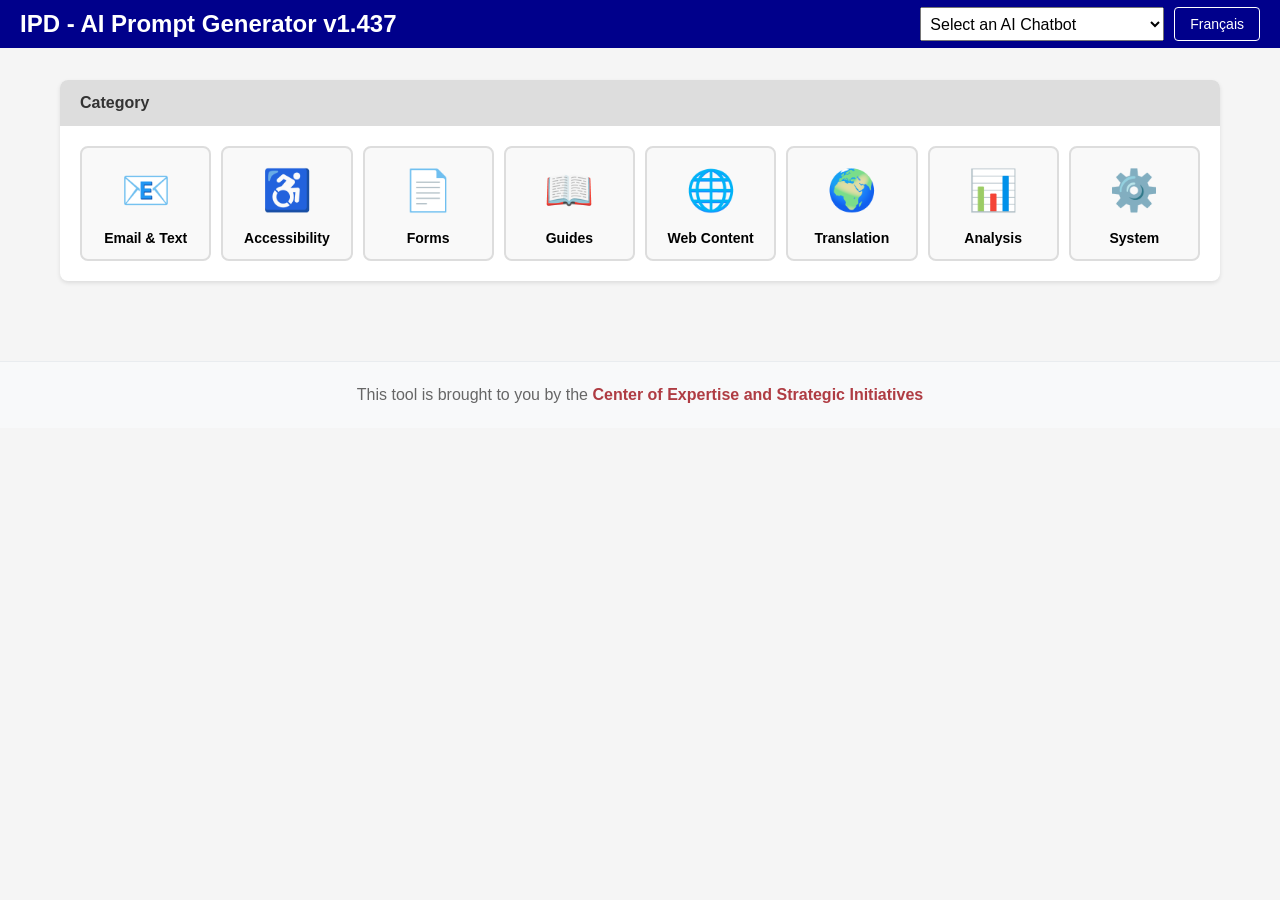
<file: index.html>
<!DOCTYPE html>
<html lang="en">
<head>
    <meta charset="UTF-8">
    <meta name="viewport" content="width=device-width, initial-scale=1.0">
    <title>IPD - AI Prompt Generator v1.437</title>
	
	<link rel="stylesheet" href="css/stylesheet.css">
</head>

<body>

    <div class="header">
        <h1 data-translate="appTitle">IPD - AI Prompt Generator v1.437</h1>
        <div class="header-actions">
			<select onchange="window.craApp.openWebpage(this)" class="chatBotDropDown">
				<option value="">Select an AI Chatbot</option>
				<option value="https://m365.cloud.microsoft/chat/">CoPilot (Microsoft)</option>
				<option value="https://genni-gjgp-genniplt-prd.apps.aro01.prd.ocp.az.cldsvcs.net/">CRA's GENNI (Paid License)</option>	
				<option value="https://canchat.pilot-pilote.dsai-sdia.ssc-spc.cloud-nuage.canada.ca/">SSC's CANChat</option>	
				<option value="https://radia.vrd-drv.crc.ca/">Innovation Canada's Radia AI</option>	
				<option value="https://chatgpt.com/">ChatGPT (OpenAI)</option>
				<option value="https://grok.com/">Grok (xAI)</option>				
				<option value="https://gemini.google.com/">Gemini (Google)</option>				
			    <option value="https://www.meta.ai/">Meta.AI (Meta/Facebook)</option>				
				<option value="https://www.perplexity.ai/">Perplexity (Perplexity AI)</option>				
				<option value="https://chat.mistral.ai/chat">Le Chat (Mistral AI)</option>				
				<option value="https://claude.ai/">Claude (Anthropic)</option>		
			</select>
            <a href="javascript:void(0)" class="language-toggle" data-translate="toggle" onclick="window.language.toggleLanguage()">Français</a>
        </div>
    </div>

    <div class="container">
       
	   <!-- Categories Section -->
        <div class="section top-section">
            <div class="section-header" data-translate="category">Category</div>
            <div class="section-content">
                <div class="category-grid">
                    <div class="category-card" onclick="window.categories.loadCategory('email', event)">
                        <span class="category-icon">📧</span>
                        <div class="category-name" data-translate="emailLetters">Email & Text</div>
                    </div>
					
					  <div class="category-card" onclick="window.categories.loadCategory('access', event)">
                        <span class="category-icon">♿</span>
                        <div class="category-name" data-translate="accessibility">Accessibility</div>
                    </div>
					
										
                    <div class="category-card" onclick="window.categories.loadCategory('forms', event)">
                        <span class="category-icon">📄</span>
                        <div class="category-name" data-translate="forms">Forms</div>
                    </div>
					<div class="category-card" onclick="window.categories.loadCategory('guides', event)">
                        <span class="category-icon">📖</span>
                        <div class="category-name" data-translate="guides">Guides</div>
                    </div>
                    <div class="category-card" onclick="window.categories.loadCategory('web', event)">
                        <span class="category-icon">🌐</span>
                        <div class="category-name" data-translate="webContent">Web Content</div>
                    </div>
                   
                    <div class="category-card" onclick="window.categories.loadCategory('translate', event)">
                        <span class="category-icon">🌍</span>
                        <div class="category-name" data-translate="translation">Translation</div>
                    </div>
					
                    <div class="category-card" onclick="window.categories.loadCategory('analysis', event)">
                        <span class="category-icon">📊</span>
                        <div class="category-name" data-translate="analysis">Analysis</div>
                    </div>
					
					 <div class="category-card" onclick="window.categories.loadCategory('system', event)">
                        <span class="category-icon">⚙️</span>
                        <div class="category-name" data-translate="system">System</div>
                    </div>
                </div>
            </div>
        </div>

        <!-- Tasks Section -->
        <div class="section hidden" id="taskWindow">
            <div class="section-header" data-translate="tasks">Tasks</div>
            <div class="section-content">
                <div class="form-group">
                    <label for="taskSelect" data-translate="selectTaskLabel">Select a task:</label>
                    <select id="taskSelect" onchange="window.categories.loadTask(this.value)">
                        <option value="" data-translate="selectTask" disabled selected>-- Choose a task --</option>
                    </select>
                </div>
            </div>
        </div>

        <!-- Settings Section -->
        <div class="section hidden" id="settingWindow">
            <div class="section-header" data-translate="settings">Settings</div>
            <div class="section-content" id="settings"></div>
			
			<div class="section-content">
				<button class="btn btn-primary" onclick="window.categories.generatePrompt()" data-translate="generatePromptBtn">Generate Prompt</button>
			</div>
		</div>

        <!-- Generated Prompt Section -->
        <div id="promptSection" class="section hidden">
            <div class="section-header" data-translate="generatedPrompt">Generated Prompt</div>
            <div class="section-content">
                <div class="form-group">
                    <textarea id="promptTextArea" readonly style="min-height: 300px;"></textarea>
                </div>
                <button class="btn btn-primary" onclick="window.craApp.copyToClipboard()" data-translate="copy">📋 Copy to Clipboard</button>
                <button class="btn btn-secondary" onclick="window.craApp.saveToFile()" data-translate="save">💾 Save to File</button>
                <button class="btn btn-success" onclick="window.craApp.addToLibrary()" data-translate="addToLibrary">➕ Add to Library</button>
                <button class="btn btn-secondary" onclick="window.craApp.generateShareableLink()">🔗 Get Shareable Link</button>
                <button class="btn btn-secondary" onclick="window.craApp.openFeedbackModal()" data-translate="feedback">💬 Send Feedback</button>
            </div>
        </div>
    </div>
   
	<!-- Nofications -->
    <div class="notification" id="notification">Copied to clipboard!</div>

    <!-- Footer -->
    <div class="footer">
        <span data-translate="footerText">This tool is brought to you by the</span> <a href="mailto:cesistrategicinitiatives-ceisinitiativesstrategiques@cra-arc.gc.ca"><strong data-translate="footerOrg">Center of Expertise and Strategic Initiatives</strong></a>
		<p id="taskCode" style="display: none;"></p> 
	</div>

	
	<!-- SCRIPTS --> 

    <script src="js/config.js"></script>
    <script src="js/language.js"></script>
    <script src="js/categories.js"></script>
	
	<!-- TASKS -->
	<script src="tasks/accessibility.js"></script>
	<script src="tasks/analysis.js"></script>
	<script src="tasks/email.js"></script>
	<script src="tasks/forms.js"></script>
	<script src="tasks/guides.js"></script>
	<script src="tasks/system.js"></script>
	<script src="tasks/translation.js"></script>
	<script src="tasks/web.js"></script>
	
		
	
<script>

// app.js - CRA AI Prompt Generator Main Application

window.craApp = {
    
    // Copy to clipboard
    copyToClipboard: function() {
        const promptTextArea = document.getElementById('promptTextArea');
        promptTextArea.select();
        document.execCommand('copy');
        this.showNotification('copiedToClipboard');
    },

    // Show notification
    showNotification: function(message, type = 'success') {
        const notification = document.getElementById('notification');
        const t = window.language.translations[window.craConfig.currentLanguage];
        
        // Translate common notification messages
        const translatedMessage = t[message] || message;
        
        notification.textContent = translatedMessage;
        notification.className = 'notification show';
        if (type === 'error') notification.classList.add('error');
        
        setTimeout(() => {
            notification.classList.remove('show');
        }, 3000);
    },
	
	// Open a webpage in a new tab / window
	openWebpage: function(select) {
		var url = select.value;
		if (url) {
			window.open(url, '_blank');
			select.selectedIndex = 0; // reset the dropdown
		}
	}

};


// Get Prompt from url
const params = new URLSearchParams(window.location.search); 
if(params.has('p')) {
	window.categories.loadParam(params.get('p'));
}
if(params.has('pro')) {
	document.getElementById('taskCode').style.display = "block";
}


    </script>
</body>
</html>
</file>
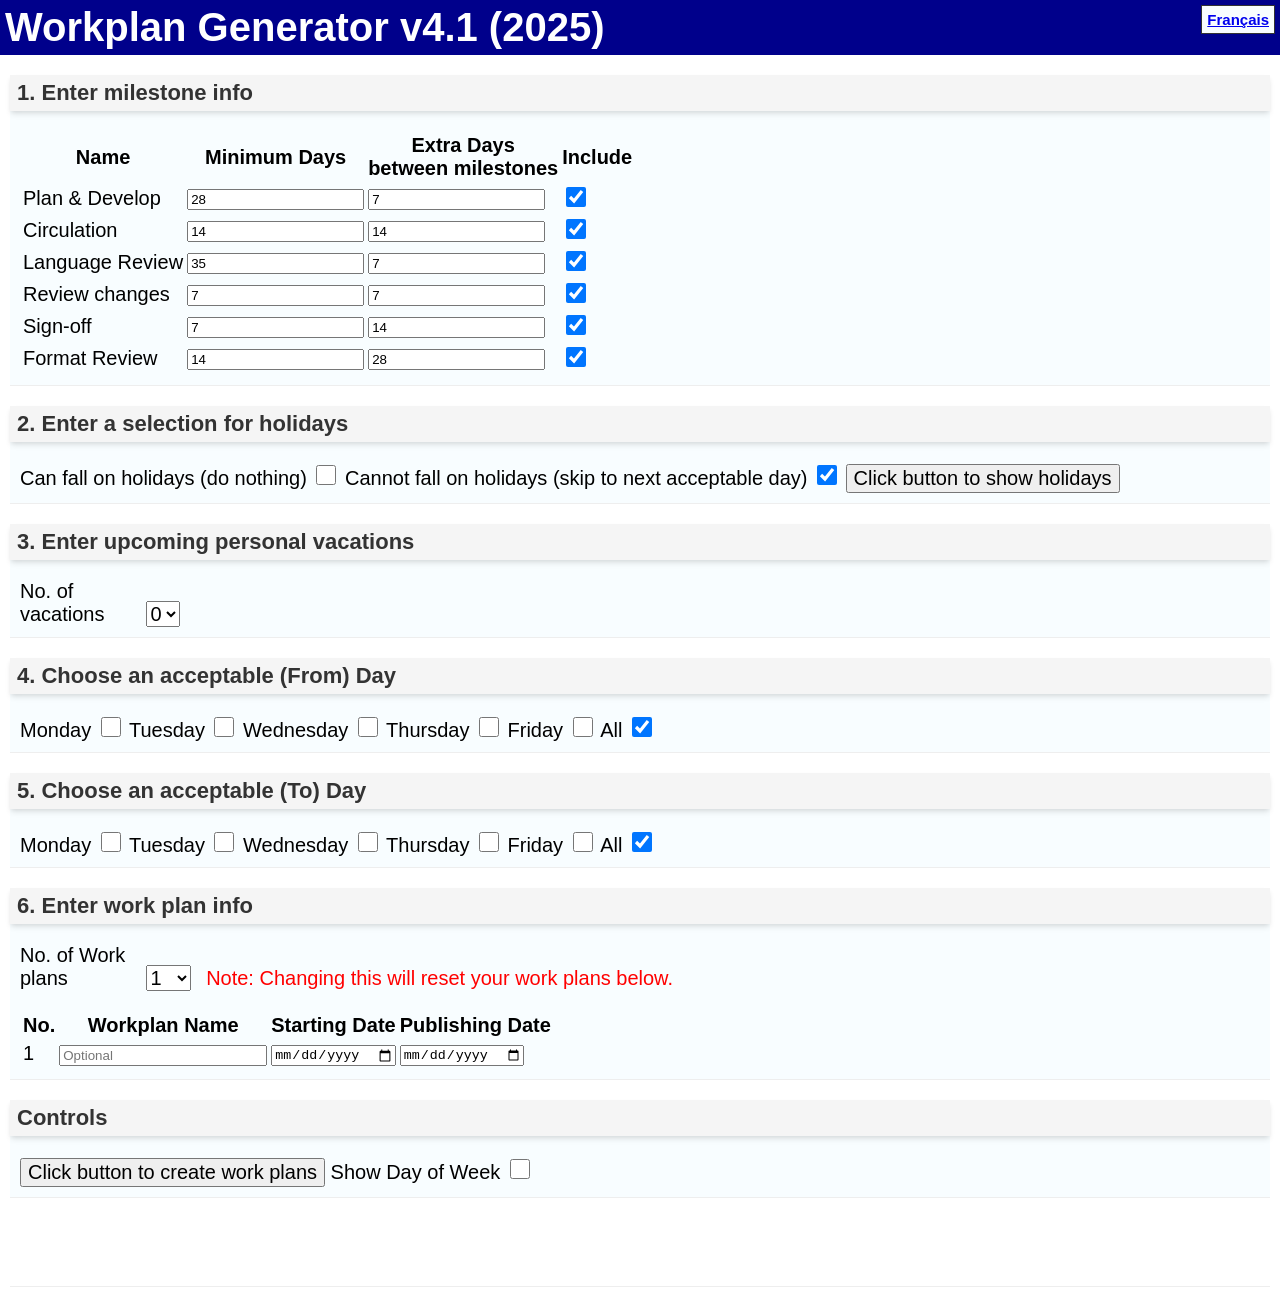
<file: .github/workflows/Workplan_Generator/WorkplanGenerator-e.html>
<!DOCTYPE html>
<html lang="en">
	
	<head>
		<title>Workplan Generator v4.1</title>
		<meta charset="UTF-8">
		
		<style>
			body {margin: 0; font-family: helvetica; font-size: 15pt; user-select: none;}
			H1 {background-color: darkblue; margin: 0; color: white; padding: 5px;}
			H2 {font-family: arial; background-color: #F5F5F5; margin: -10px -10px 20px -10px; padding: 5px 7px; font-size: 110%; box-shadow: rgba(0, 0, 0, 0.1) 0px 4px 6px -1px, rgba(0, 0, 0, 0.06) 0px 2px 4px -1px; color: #333333; }
			.section {padding: 10px; border-bottom: 1px solid #EEE; margin: 20px 10px; background-color: #f8fdff;}
			.startDates{width: 120px; display: inline-block;}
			.workplanName {width: 200px;}
			#workplans {margin-top: 20px;}
			#results {visibility: hidden;}
			#resultsHeader {visibility: hidden;}
			#resultsHR {height: 0px; background-color: #EEE;}
			#results TD {width: 60px; text-align: center;}
			#langLink {float: right; padding: 5px; background-color: #f8fdff; border: 1px solid #333; font-size: 15px;}
			input[type=checkbox] {width: 20px; height: 20px;} {margin-right: 20px;}
			.results {padding: 0; border:1px solid grey; margin: 0; font-size: 15pt;}
			.results TH, .results TD {border:1px solid #AAA; padding: 5px; margin: 5px;}
			.note {color: red; font-size: 15pt; margin-left: 10px;}
			label:hover {cursor: pointer; background-color: yellow;}
			.noBG {background-color: white !important;}
			
			.bold3 {height: 3px; background-color: gray;}
			.dayOfWeek {display: none;}
		</style>
		
		<script language="javascript">
		
		// Add or remove milestones here (first value is the name, the second value is the default number of days)
		let milestonesList = [["Plan & Develop",28,7], ["Circulation",14,14], ["Language Review",35,7], ["Review changes",7,7], ["Sign-off",7,14], ["Format Review",14,28]];
		
		let days = ['Sun','Mon','Tue','Wed','Thu','Fri','Sat'];
		
		// The list of holidays
		var holidays = {
			"2025-01-01": "New Year's Day",
			"2025-04-18": "Good Friday",
			"2025-04-21": "Easter Monday",
			"2025-05-19": "Victoria Day",
			"2025-07-01": "Canada Day",
			"2025-08-04": "Civic Holiday",
			"2025-09-01": "Labour Day",
			"2025-09-30": "Truth and Reconciliation",
			"2025-10-13": "Thanksgiving Day",
			"2025-11-11": "Rememberance Day",
			"2025-12-25": "Christmas Day",
			"2025-12-26": "Boxing Day",
			"2026-01-01": "New Year's Day",
			"2026-04-03": "Good Friday",
			"2026-04-06": "Easter Monday",
			"2026-05-18": "Victoria Day",
			"2026-07-01": "Canada Day",
			"2026-08-03": "Civic Holiday",
			"2026-09-07": "Labour Day",
			"2026-09-30": "Truth and Reconciliation",
			"2026-10-12": "Thanksgiving Day",
			"2026-11-11": "Rememberance Day",
			"2026-12-25": "Christmas Day",
			"2026-12-26": "Boxing Day"
		};
		
		let maxWorkplans = 20;
		let maxVacations = 5;
		let errors = "";
		let failSafe = 365;
		
		function setupForm() {

			// Populate the no. of work plan and vacations drop down list
			createNoOfWorkplans();
			createNoOfVacations();
			
			// load default values (not for milestones)
			loadDefaultValues();
			
			// Populate the milestones options
			createMilestones();
						
			// Run the createWorkPlans function
			createWorkplans(1);
						
		}
		
		function createNoOfWorkplans() {
			// Populate the drop down list
			let list = document.getElementById('noProducts');
			let listHTML = "";
			
			for(let i = 1; i <= maxWorkplans; i++) {
				listHTML += '<option value="' + i + '">' + i + '</option>';
			}
			
			list.innerHTML = listHTML;		
		}
		
		function createNoOfVacations() {
			// Populate the drop down list
			let list = document.getElementById('noVacations');
			let listHTML = '<option value="0" selected>0</option>';
			
			for(let i = 1; i <= maxVacations; i++) {
				listHTML += '<option value="' + i + '">' + i + '</option>';
			}
			
			list.innerHTML = listHTML;		
		}
		
		function loadDefaultValues() {
		
			// Set Holiday settings
			document.getElementById("h_0").checked = false;
			document.getElementById("h_1").checked = true;
			
			// Set acceptable From days
			document.getElementById("f_1").checked = false;
			document.getElementById("f_2").checked = false;
			document.getElementById("f_3").checked = false;
			document.getElementById("f_4").checked = false;
			document.getElementById("f_5").checked = false;
			document.getElementById("f_all").checked = true;
			
			// Set acceptable To days
			document.getElementById("t_1").checked = false;
			document.getElementById("t_2").checked = false;
			document.getElementById("t_3").checked = false;
			document.getElementById("t_4").checked = false;
			document.getElementById("t_5").checked = false;
			document.getElementById("t_all").checked = true;
		}
		
		function createMilestones(){
			// Populate the Milestone options
			let milestonesHTML = "<tr><th>Name</th><th>Minimum Days</th><th>Extra Days<br>between milestones</th><th>Include</th></tr>";
			let milestones = document.getElementById('milestones');
			
			for(let x = 0; x < milestonesList.length; x++){
				milestonesHTML += '<tr><td>'+milestonesList[x][0]+'</td><td><input type="number" id="milestoneDays'+x+'" value="'+milestonesList[x][1]+'"></td><td><input type="number" id="milestoneExtra'+x+'" value="'+milestonesList[x][2]+'"></td><td><input type="checkbox" id="milestoneInclude'+x+'" checked></td></tr>';
			}
			
			milestones.innerHTML = milestonesHTML;
		}
		
		function createWorkplans(num) {

			// Turn off the results
			document.getElementById('results').style.visibility = 'hidden';
			document.getElementById('resultsHeader').style.visibility = 'hidden';

			let HTML = "<tr><th>No.</th><th>Workplan Name</th><th>Starting Date</th><th>Publishing Date</th></tr>";
			let workplans = document.getElementById('workplans');
				
			for(let i = 1; i <= num; i++) {
				HTML += '<tr><td>'+i+'</td><td><input class="workplanName" placeholder="Optional" id="name'+i+'" type="text" maxlength="20"></td><td><input id="start'+i+'" type="date" onchange="clearOtherDate(\'end'+i+'\')"></td><td><input id="end'+i+'" type="date" onchange="clearOtherDate(\'start'+i+'\')"></td></tr>';
			}
			
			workplans.innerHTML = HTML;
			
		}
		
		function createVacations(num) {

			let HTML = "<tr><th>No.</th><th>Start Date</th><th>End Date</th></tr>";
			let vacations = document.getElementById('vacations');
				
			for(let i = 1; i <= num; i++) {
				HTML += '<tr><td>'+i+'</td><td><input id="vacationStart'+i+'" type="date"></td><td><input id="vacationEnd'+i+'" type="date"></td></tr>';
			}
			
			if (num == 0) {
				vacations.innerHTML = "";
			} else { 
				vacations.innerHTML = HTML;
			}
			
		}
		
		function clearOtherDate(id) {
			document.getElementById(id).value = null;
		}
		
		function start() {
			
			// Clear errors
			errors = "";
			
			// Turn off the results
			document.getElementById('results').style.visibility = 'hidden';
			document.getElementById('resultsHeader').style.visibility = 'hidden';
			
			// Check various values for errors
			checkMilestones();
			checkWorkplans();
			checkVacations();
			
			// Show errors if there are some, and quit
			if(errors != "") {
				alert("The following errors were found: \n\n"+errors);
				return false;
			}
			
			let resultsHTML = "";
			
			// If no errors, start calculating
			for(let i = 1; i <= document.getElementById('noProducts').value; i++) {
			
				if(document.getElementById('start'+i).value != '') {
					resultsHTML += calculateDatesFromStart(i);
				} else if (document.getElementById('end'+i).value != '') {
					resultsHTML += calculateDatesFromEnd(i);
				}
			}
			
			// Add headers to the results
			resultsHTML = generateResultHeaders() + resultsHTML;
			
			// Place results in the body of the file
			document.getElementById("results").innerHTML = resultsHTML;
			
			// Show Results;
			document.getElementById('results').style.visibility = 'visible';
			document.getElementById('resultsHeader').style.visibility = 'visible';
		}
		
		function checkMilestones() {
			
			let atleastOneMilestone = false;
			let days = 0;
			
			// Check milestones
			for(let i = 0; i < milestonesList.length; i++) {
				// Check if the milestone has been selected
				if(document.getElementById('milestoneInclude'+i).checked === true) {
				
					// A milestone was found
					atleastOneMilestone = true;
					
					days = document.getElementById('milestoneDays'+i).value
					extra = document.getElementById('milestoneExtra'+i).value
					
					// Check if the milestone has a set number of days (between 1 and 365)
					if (days == "") {
						errors += "- The 'Minimum days' value for the '"+milestonesList[i]+"' milestone needs to be set.\n";
					} else if(isNaN(days) === true) {
						errors += "- The 'Minimum days' value for the '"+milestonesList[i]+"' milestone needs to be a number.\n";
					} else if ( days < 1) {
						errors += "- The 'Minimum days' value for the '"+milestonesList[i]+"' milestone needs to be more than 0.\n";
					} else if ( days > 365) {
						errors += "- The 'Minimum days' value for the '"+milestonesList[i]+"' milestone needs to be equal to or less than 365.\n";
					}
					
					// Check if the milestone has a set number of days (between 1 and 28)
					if (extra == "") {
						// Do nothing
					} else if(isNaN(extra) === true) {
						errors += "- The 'Extra days' value for the '"+milestonesList[i]+"' milestone needs to be a number.\n";
					} else if ( extra < 1) {
						errors += "- The 'Extra days' value for the '"+milestonesList[i]+"' milestone needs to be more than 0.\n";
					} else if ( extra > 365) {
						errors += "- The 'Extra days' value for the '"+milestonesList[i]+"' milestone needs to be equal to or less than 365.\n";
					}
					
				}
			}
			
			if (atleastOneMilestone === false) {
				errors += "- No milestone was selected. Select at least one milestone before running this tool.\n";
			}
		
		}
		
		function checkWorkplans() {
			
			let start = "";
			let end = "";
			totalWorkplans = document.getElementById('noProducts').value;
			
			for(let i = 1; i <= totalWorkplans; i++){
				
				start = document.getElementById('start'+i).value;
				end = document.getElementById('end'+i).value;
				
				// Check if workplan has been set
				if(start == "" && end == "") {
					errors += "- Workplan no. "+i+" needs either a 'Start' or an 'End' date.\n";
				} else if (start !== "" && Date.parse(start) === false) {
					errors += "- The 'Start' date for workplan no. "+i+" is invalid.\n";
				} else if (end !== "" && Date.parse(end) === false) {
					errors += "- The 'End' date for workplan no. "+i+" is invalid.\n";
				}		
				
			}
		
		
		}
		
		function checkVacations() {
			
			let start = "";
			let end = "";
			totalVacations = document.getElementById('noVacations').value;
			
			// Quit if there are no vacations
			if (totalVacations == 0) { return; }
			
			for(let i = 1; i <= totalVacations; i++){
				
				start = document.getElementById('vacationStart'+i).value;
				end = document.getElementById('vacationEnd'+i).value;
				
				// Check if workplan has been set
				if(start == "" || end == "") {
					errors += "- Vacation no. "+i+" needs both a 'Start' and 'End' date.\n";
				} else if (start !== "" && Date.parse(start) === false) {
					errors += "- The 'Start' date for vacation no. "+i+" is invalid.\n";
				} else if (end !== "" && Date.parse(end) === false) {
					errors += "- The 'End' date for vacation no. "+i+" is invalid.\n";
				} else if (Date.parse(start) > Date.parse(end)) {
					errors += "- The dates for vacation no. "+i+" don't make sense (start date is after end date).\n";
				}
				
			}
				
		}
		
		function generateResultHeaders() {
			
			let HTML = "<tr><th>Name</th>";
			
			// Go through each milestone
			for(let i = 0; i < milestonesList.length; i++) {
				if(document.getElementById('milestoneInclude'+i).checked === true) {
					HTML += "<th>" + milestonesList[i][0] + " (From)</th><th>" + milestonesList[i][0] + " (To)</th>";
				}
			}	
		
			// Add last 
			HTML += "<th>Published</th><th>Total no. of Days</th></tr>";
			
			return HTML;
		}
		
		function calculateDatesFromStart(workplanNo) {
			
			let milestoneDays = 0;
			let milestoneExtra = 0;
			let currentDate = getDateFromPage('start'+workplanNo);
			let HTML = "<tr>";
			let firstMilestone = true;
			let dateIsValid;
			
			// used to calculate total days
			let firstDay, lastDay, totalDays;
			
			// First add the name of the product
			HTML += '<td>'+document.getElementById('name'+workplanNo).value+'</td>';
			
			// Go through every Checked milestone
			for(let i = 0; i < milestonesList.length; i++) {
				
				// Skip if this milestone is not checked
				if(document.getElementById('milestoneInclude'+i).checked === false) { continue; }
				
				// *** Check the FROM date ***/
				dateIsValid = checkDate(currentDate, "f_");
				
				let count = 0; // temporary fail safe
				
				// Keep adding a day until a valid value is found
				while(dateIsValid === false) {
				
					// Add one day to date
					currentDate.setDate(currentDate.getDate() + 1);
					
					// Check again
					dateIsValid = checkDate(currentDate, "f_");
				
					if (count == failSafe) { dateIsValid = true; } // Temporary fail safe
					count++
				}
				
				// Save the first day for the eventual total days count at the end 
				if(firstDay == null) { 
					firstDay = new Date(currentDate.getTime());
				}
				
				// A valid date has been found, add it to the report
				HTML += "<td>"+currentDate.getFormatedDate()+"<span class=\"dayOfWeek\">"+days[currentDate.getDay()]+"</span></td>";
								
				// *** Generate a TO date ***/
				
				// Get required values
				milestoneDays = parseInt(document.getElementById('milestoneDays'+i).value);
				
				// Add one day to date
				currentDate.setDate(currentDate.getDate() + milestoneDays);
				
				// Check the TO date
				dateIsValid = checkDate(currentDate, "t_");
				
				count = 0; // Temporary fail safe
				// Keep adding a day until a valid value is found
				while(dateIsValid === false) {
				
					// Add one day to date
					currentDate.setDate(currentDate.getDate() + 1);
					
					// Check again
					dateIsValid = checkDate(currentDate, "t_");
				
					if (count == failSafe) { dateIsValid = true; } // Temporary fail safe
					count++
				}
				
				// A valid date has been found, add it to the report
				HTML += "<td>"+currentDate.getFormatedDate()+"<span class=\"dayOfWeek\">"+days[currentDate.getDay()]+"</span></td>";
				
				// *** Generate the next start date ***/
				// Add extra days if there are some
				milestoneExtra = document.getElementById('milestoneExtra'+i).value;
				if(milestoneExtra != "") {
					// Get required values
					milestoneExtra = parseInt(milestoneExtra);
					currentDate.setDate(currentDate.getDate() + milestoneExtra);
				}
				
			}
			
			// *** Generate the publishing date ***/
			// Check the FROM date
			dateIsValid = checkDate(currentDate, "f_");

			count = 0; // Temporary fail safe
			// Keep adding a day until a valid value is found
			while(dateIsValid === false) {
			
				// Add one day to date
				currentDate.setDate(currentDate.getDate() + 1);
				
				// Check again
				dateIsValid = checkDate(currentDate, "f_");
				
				if (count == failSafe) { dateIsValid = true; } // Temporary fail safe
				count++
			}
			
			// Save last day for total Days count
			lastDay = new Date(currentDate.getTime());
			
			// A valid date has been found, add it to the report
			HTML += "<td>"+currentDate.getFormatedDate()+"<span class=\"dayOfWeek\">"+days[currentDate.getDay()]+"</span></td>";
		
			// *** Calculate total days ***/
			
			// Calculate total days
			totalDays = lastDay.getTime() - firstDay.getTime();
			totalDays = Math.ceil(totalDays / (1000 * 3600 * 24));
		
			// Add total days
			HTML += "<td>"+ totalDays +"</td></tr>";		
			
			// Return the final results
			return HTML;
		}
		
		function calculateDatesFromEnd(workplanNo){
			
			let milestoneDays = 0;
			let milestoneExtra = 0;
			let currentDate = getDateFromPage('end'+workplanNo);
			let HTML = "";
			let firstMilestone = true;
			let dateIsValid;
		
			// used to calculate total days
			let firstDay, lastDay, totalDays;
		
			// *** STEP 1 - GENERATE A VALID PUBLISHING DATE *** //
			// Check the FROM date
			dateIsValid = checkDate(currentDate, "f_");

			count = 0; // Temporary fail safe
			// Keep **adding** a day until a valid value is found (I'm adding here, since that seems more logical, despite the rest of the funciton subtracting days)
			while(dateIsValid === false) {
			
				// Add one day to date
				currentDate.setDate(currentDate.getDate() + 1);
				
				// Check again
				dateIsValid = checkDate(currentDate, "f_");
				
				if (count == failSafe) { dateIsValid = true; } // Temporary fail safe
				count++
				
			}
			
			// Save the last day for the eventual total days count at the end 
			if(lastDay == null) { 
				lastDay = new Date(currentDate.getTime());
			}
			
			// A valid date has been found, add it to the report
			HTML = "<td>"+currentDate.getFormatedDate()+"<span class=\"dayOfWeek\">"+days[currentDate.getDay()]+"</span></td>" + HTML;
			
			// *** STEP 2 - GO BACKWARDS THROUGH MILESTONES *** //
			// Go through every Checked milestone
			for(let i = (milestonesList.length-1); i >= 0 ; i--) {
				
				// Skip if this milestone is not checked
				if(document.getElementById('milestoneInclude'+i).checked === false) { continue; }
				
				// *** Generate the next TO date ***/
				
				// subtract extra days if there are some
				milestoneExtra = document.getElementById('milestoneExtra'+i).value;
				if(milestoneExtra != "") {
					// Get required values
					milestoneExtra = parseInt(milestoneExtra);
					currentDate.setDate(currentDate.getDate() - milestoneExtra);
				}
								
				// *** Check the TO date ***/
				dateIsValid = checkDate(currentDate, "t_");
				
				let count = 0; // Fail safe
				
				// Keep subtracking a day until a valid value is found
				while(dateIsValid === false) {
				
					// Add one day to date
					currentDate.setDate(currentDate.getDate() - 1);
					
					// Check again
					dateIsValid = checkDate(currentDate, "t_");
				
					if (count == failSafe) { dateIsValid = true; } // Temporary fail safe
					count++
				}

				// A valid date has been found, add it to the report
				HTML = "<td>"+currentDate.getFormatedDate()+"<span class=\"dayOfWeek\">"+days[currentDate.getDay()]+"</span></td>" + HTML;
				
				// *** Generate a FROM date ***/
				
				// Get required values
				milestoneDays = parseInt(document.getElementById('milestoneDays'+i).value);
				
				// Add one day to date
				currentDate.setDate(currentDate.getDate() - milestoneDays);
				
				// Check the TO date
				dateIsValid = checkDate(currentDate, "f_");
				
				count = 0; // Temporary fail safe
				// Keep adding a day until a valid value is found
				while(dateIsValid === false) {
				
					// Add one day to date
					currentDate.setDate(currentDate.getDate() - 1);
					
					// Check again
					dateIsValid = checkDate(currentDate, "f_");
				
					if (count == failSafe) { dateIsValid = true; } // Temporary fail safe
					count++
				}
				
				// update the first date for total days calc
				firstDay = new Date(currentDate.getTime());
				
				// A valid date has been found, add it to the report
				HTML = "<td>"+currentDate.getFormatedDate()+"<span class=\"dayOfWeek\">"+days[currentDate.getDay()]+"</span>" + HTML;
								
			}
		
			// First add the name of the product then close the row
			HTML = '<tr><td>'+document.getElementById('name'+workplanNo).value+'</td>' + HTML;
		
			// *** Calculate total days ***/
			
			// Calculate total days
			totalDays = lastDay.getTime() - firstDay.getTime();
			totalDays = Math.ceil(totalDays / (1000 * 3600 * 24));

			// Add total days
			HTML += "<td>"+ totalDays +"</td></tr>";
			
			// Return the final results
			return HTML;
		
		}
		
		function checkDate(date, type) {
		
			// *** Check if it's a holiday ***/
			if (document.getElementById("h_1").checked === true) {
				if ((date.getFormatedDate(false) in holidays)) {
					return false;
				}	
			}

			// *** Check if it's in a vacation ***/
			let noVacations = document.getElementById("noVacations").value;
			if(noVacations != 0) {
			
				let vacationStartDate; 
				let vacationEndDate;
				
				// Go through each vacation
				for(let i = 1; i <= noVacations; i++) { 
					// Get vacation start date
					vacationStartDate = getDateFromPage('vacationStart'+i);
					vacationEndDate = getDateFromPage('vacationEnd'+i);
					
					// Check if date falls within vacation
					if(date >= vacationStartDate && date <= vacationEndDate) {
						return false;
					}
					
				} 		
			
			}
						
			// *** Check if it's a valid day ***/
			
			// Get the number day
			let dayOfWeek = date.getDay();
			
			// if Sunday or Saturday, automatically fail
			if (dayOfWeek == 0 || dayOfWeek == 6) {
				return false
			}
			
			// Check if "all" is checked
			if(document.getElementById(type + "all").checked == true) {
				return true;	
			}
			
			// Check if the day has been checked
			if(document.getElementById(type + dayOfWeek).checked == true) {
				return true;	
			} else {
				return false;
			}
		
		}
		
		function setAcceptableDays(group, isAll = false) {
			
			// Get all of the days values
			let days = [];
			
			days[0] = document.getElementById(group + '1');
			days[1] = document.getElementById(group + '2');
			days[2] = document.getElementById(group + '3');
			days[3] = document.getElementById(group + '4');
			days[4] = document.getElementById(group + '5');
			days[5] = document.getElementById(group + 'all');
			
			// Check if all the days are checked
			let allChecked = true;
			let allUnchecked = true;
			for(let i = 0; i < 5; i++) {
				if(days[i].checked === false) {
					allChecked = false;
				} else {
					allUnchecked = false;
				}
			}
			
			// If all days are unchecked, then make sure All is checked
			if(allUnchecked === true) { 
				days[5].checked = true;
				return;
			}
			
			// If all days are checked, uncheck them all and select "all"
			if(allChecked === true && isAll === false) {
				days[5].checked = true; 
				for(let i = 0; i < 5; i++) {
					days[i].checked = false;
				}
				return;
			}
			
			// If 'all' is checked then unselect all the days
			if(days[5].checked === true && isAll === true) {
				for(let i = 0; i < 5; i++) {
					days[i].checked = false;
				}
				return;
			}
			
			// a day is checked and not all are checked, make sure the all is unchecked
			if(isAll === false && allChecked === false) {
				days[5].checked = false;
				return;
			}
					
		} 
		
		function setHolidays(setting) {
			
			if(setting == 0){
				document.getElementById("h_0").checked = true;
				document.getElementById("h_1").checked = false;
			} else if(setting == 1) {
				document.getElementById("h_0").checked = false;
				document.getElementById("h_1").checked = true;
			}
					
		} 
		
		function showHolidays() {
			
			let text = "CRA Recognized Holidays: \n"
			let currentGroup = "2000";
			
			
			for(holiday in holidays) {
				
				if(holiday.substring(0,4) != currentGroup) {
					text += "\nYear " + holiday.substring(0,4) + "\n";
					currentGroup = holiday.substring(0,4)
				}
			
				text += holiday + ": " + holidays[holiday] + "\n";
			} 
			
			alert(text);
			
		}
		
		function getDateFromPage(id) {
			// Get the date as string
			let stringDate = document.getElementById(id).value;
			
			// Create a date object to start the process
			var newDate = new Date(stringDate);

			// Make sure the date is correctly captured (bug?)
			newDate.checkDate(stringDate);
			
			// Return the date
			return newDate;
		}
		
		function showDayOfweek() {
			let box = document.getElementById("showDay");
			let daysOfweek = document.getElementsByClassName("dayOfWeek");
			
			// Turn days on or off, depending if box is checked
			if(box.checked === true) {
				
				for (var i=0, len=daysOfweek.length|0; i<len; i=i+1|0) {
					daysOfweek[i].style.display = "block";
				} 
				
			} else { 
				
				for (var i=0, len=daysOfweek.length|0; i<len; i=i+1|0) {
					daysOfweek[i].style.display = "none";
				} 
				
			} 		
		}
		
		// Solves and issue where the date doesn't set properly
		Date.prototype.checkDate = function(date) {
			
			// Get the day of the date (to compare later)
			let day = parseInt(date.slice(-2));
			let currentDay = this.getDate();

			// If the day is different add a day
			if(currentDay != day) {
				if(currentDay > day) { 
					this.setDate(this.getDate() + 1);
				} else { 
					this.setDate(this.getDate() + (day - currentDay));
				}
			}
			
		}

		Date.prototype.getFormatedDate = function(HTML = true) {
			
			if(HTML === true) {
				return this.getFullYear() + "&#8209;" + ('0' + (this.getMonth()+1)).slice(-2) + "&#8209;" + ('0' + this.getDate()).slice(-2);
			} else {
				return this.getFullYear() + "-" + ('0' + (this.getMonth()+1)).slice(-2) + "-" + ('0' + this.getDate()).slice(-2);
			}
		}
		
		</script>
		
	</head>
	
	
	<body onload="setupForm()">
		
		<h1>Workplan Generator v4.1 (2025)<a id="langLink" href="WorkplanGenerator-f.html">Français</a></h1>
		
		<div class="section">
			<h2 id="workplansHeader">1. Enter milestone info </h2>
			<!--<h2>Milestone Info</h2>-->
			<table id="milestones">
				<!-- Insert milestone options here -->
			</table>
		</div>	
			
		<div class="section">
			<h2>2. Enter a selection for holidays</h2>
			<label for="h_0">Can fall on holidays (do nothing)</label>
			<input type="checkbox" id="h_0" onchange="setHolidays(0)">
			<label for="h_1">Cannot fall on holidays (skip to next acceptable day)</label>
			<input type="checkbox" id="h_1" checked onchange="setHolidays(1)">
			<input type="button" style="font-size: 15pt" value="Click button to show holidays" onclick="showHolidays()">
		</div>
		
		<div class="section">
			<h2>3. Enter upcoming personal vacations</h2>
			<label for="noVacations" class="startDates">No. of vacations</label>
			<select id="noVacations" style="font-size: 15pt" onchange="createVacations(this.value)"></select>
			<table id="vacations"></table>
		</div>
		
		<div class="section">
			<h2>4. Choose an acceptable (From) Day</h2>
			<label for="f_1">Monday</label>
			<input type="checkbox" id="f_1" onchange="setAcceptableDays('f_')">
			<label for="f_2">Tuesday</label>
			<input type="checkbox" id="f_2" onchange="setAcceptableDays('f_')">
			<label for="f_3">Wednesday</label>
			<input type="checkbox" id="f_3" onchange="setAcceptableDays('f_')">
			<label for="f_4">Thursday</label>
			<input type="checkbox" id="f_4" onchange="setAcceptableDays('f_')">
			<label for="f_5">Friday</label>
			<input type="checkbox" id="f_5" onchange="setAcceptableDays('f_')">
			<label for="f_all">All</label> 
			<input type="checkbox" id="f_all" checked onchange="setAcceptableDays('f_', true)">
		</div>
		
		<div class="section">
			<h2>5. Choose an acceptable (To) Day</h2>
			<label for="t_1">Monday</label>
			<input type="checkbox" id="t_1" onchange="setAcceptableDays('t_')">
			<label for="t_2">Tuesday</label>
			<input type="checkbox" id="t_2" onchange="setAcceptableDays('t_')">
			<label for="t_3">Wednesday</label>
			<input type="checkbox" id="t_3" onchange="setAcceptableDays('t_')">
			<label for="t_4">Thursday</label>
			<input type="checkbox" id="t_4" onchange="setAcceptableDays('t_')">
			<label for="t_5">Friday</label>
			<input type="checkbox" id="t_5" onchange="setAcceptableDays('t_')">
			<label for="t_all">All</label> 
			<input type="checkbox" id="t_all" checked onchange="setAcceptableDays('t_', true)">
		</div>
		
		<div class="section">
			<h2 id="workplansHeader">6. Enter work plan info</h2>
			<label for="noProducts" class="startDates">No. of Work plans</label>
			<select id="noProducts" style="font-size: 15pt" onchange="createWorkplans(this.value)"></select>
			<span class="note">Note: Changing this will reset your work plans below.</span>
			<table id="workplans"></table>
		</div>
		
		<div class="section">
			<h2>Controls</h2>
			<input type="button" style="font-size: 15pt" value="Click button to create work plans" onclick="start()">
			<label for="showDay">Show Day of Week</label>
			<input type="checkbox" id="showDay" onClick="showDayOfweek()">
		</div>

		<div class="section noBG">
			<h2 id="resultsHeader">Results</h2>
			<table id="results" class="results"></table>
		</div>
		
		
	</body>
</html>
</file>
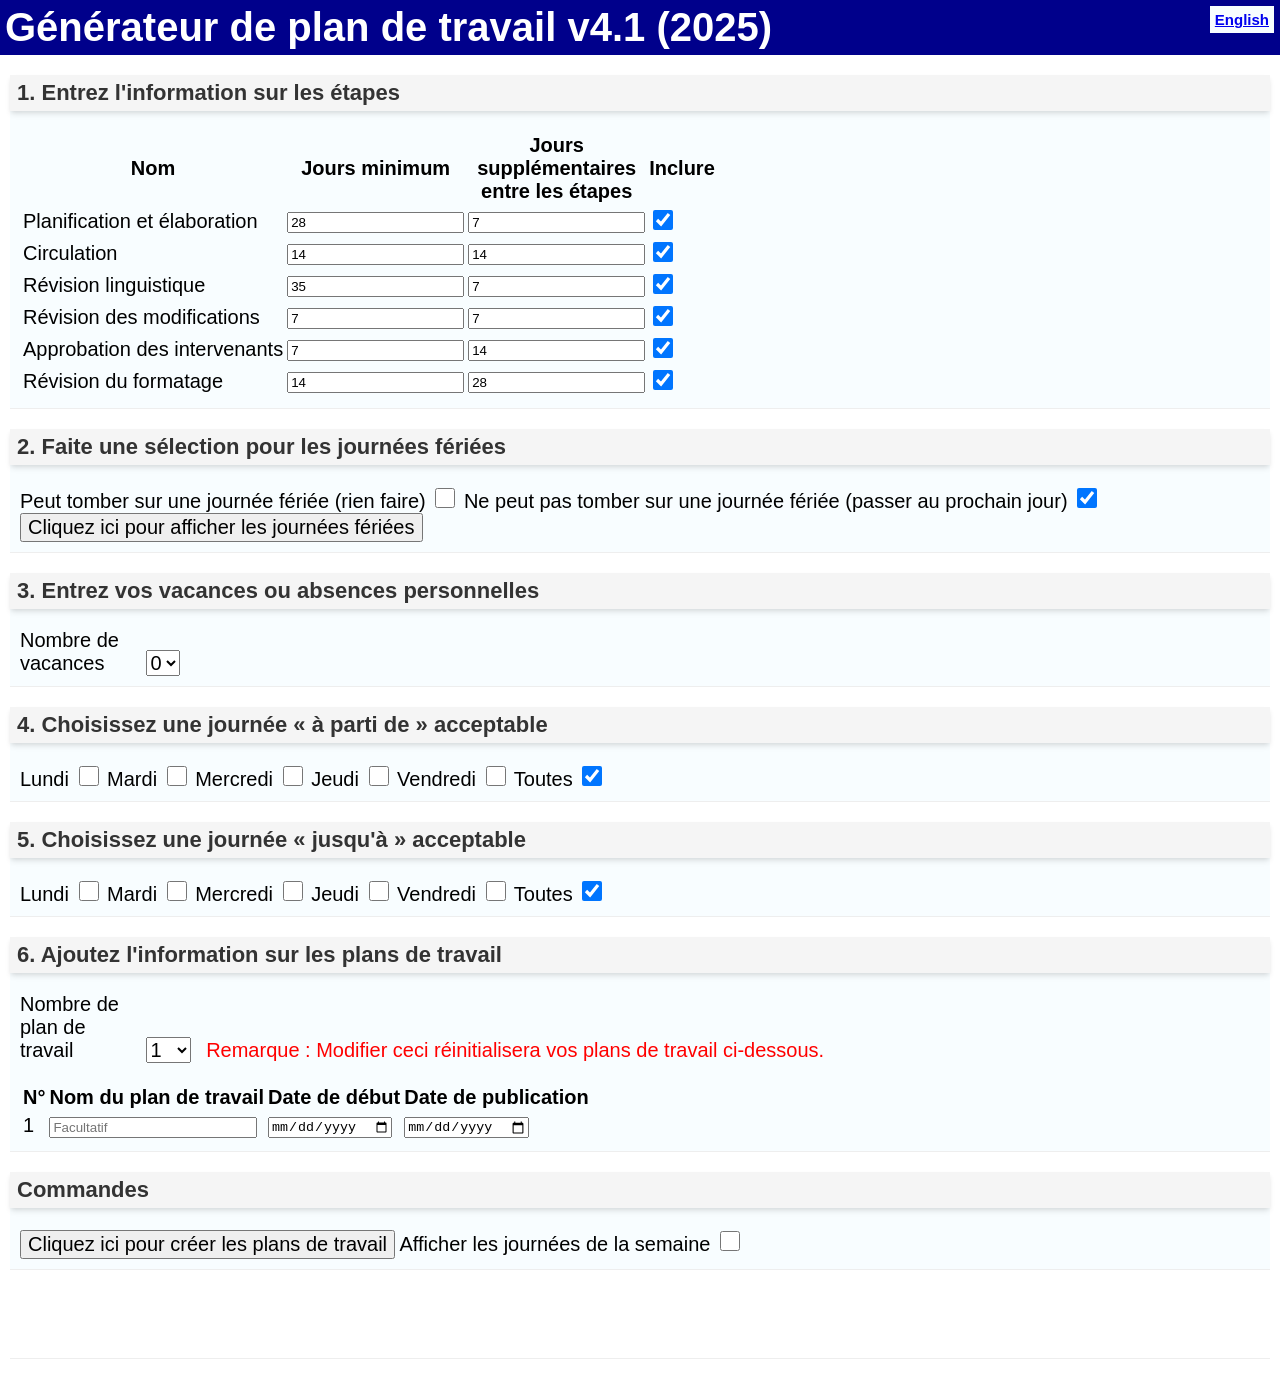
<file: .github/workflows/Workplan_Generator/WorkplanGenerator-f.html>
<!DOCTYPE html>
<html lang="fr">
	
	<head>
		<title>Générateur de plan de travail v4.1</title>
		<meta charset="UTF-8">
		
		<style>
			body {margin: 0; font-family: helvetica; font-size: 15pt; user-select: none;}
			H1 {background-color: darkblue; margin: 0; color: white; padding: 5px;}
			H2 {font-family: arial; background-color: #F5F5F5; margin: -10px -10px 20px -10px; padding: 5px 7px; font-size: 110%; box-shadow: rgba(0, 0, 0, 0.1) 0px 4px 6px -1px, rgba(0, 0, 0, 0.06) 0px 2px 4px -1px; color: #333333; }
			.section {padding: 10px; border-bottom: 1px solid #EEE; margin: 20px 10px; background-color: #f8fdff;}
			.startDates{width: 120px; display: inline-block;}
			.workplanName {width: 200px;}
			#workplans {margin-top: 20px;}
			#results {visibility: hidden;}
			#resultsHeader {visibility: hidden;}
			#resultsHR {height: 0px; background-color: #EEE;}
			#results TD {width: 60px; text-align: center;}
			#langLink {float: right; padding: 5px; background-color: #f8fdff; border: 1px solid #00008B; font-size: 15px;}
			input[type=checkbox] {width: 20px; height: 20px;} {margin-right: 20px;}
			.results {padding: 0; border:1px solid grey; margin: 0; font-size: 15pt;}
			.results TH, .results TD {border:1px solid #AAA; padding: 5px; margin: 5px;}
			.note {color: red; font-size: 15pt; margin-left: 10px;}
			label:hover {cursor: pointer; background-color: yellow;}
			.noBG {background-color: white !important;}
			
			.bold3 {height: 3px; background-color: gray;}
			.dayOfWeek {display: none;}
		</style>
		
		<script language="javascript">
		
		// Add or remove milestones here (first value is the name, the second value is the default number of days)
		let milestonesList = [["Planification et élaboration",28,7], ["Circulation",14,14], ["Révision linguistique",35,7], ["Révision des modifications",7,7], ["Approbation des intervenants",7,14], ["Révision du formatage",14,28]];
		
		let days = ['Dim','Lun','Mar','Mer','Jeu','Ven','Sam'];
		
		// The list of holidays
		var holidays = {
			"2025-01-01": "Jour de l'An",
			"2025-04-18": "Vendredi saint",
			"2025-04-21": "Lundi de Pâques",
			"2025-05-19": "Fête de la Reine",
			"2025-07-01": "Fête du Canada",
			"2025-08-04": "Congé civique",
			"2025-09-01": "Fête du Travail",
			"2025-09-30": "Journée nationale de la vérité et de la réconciliation",
			"2025-10-13": "Action de grâce",
			"2025-11-11": "Jour du Souvenir",
			"2025-12-25": "Noël",
			"2025-12-26": "Lendemain de Noël",
			"2026-01-01": "Jour de l'An",
			"2026-04-03": "Vendredi saint",
			"2026-04-06": "Lundi de Pâques",
			"2026-05-18": "Fête de la Reine",
			"2026-07-01": "Fête du Canada",
			"2026-08-03": "Congé civique",
			"2026-09-07": "Fête du Travail",
			"2026-09-30": "Journée nationale de la vérité et de la réconciliation",
			"2026-10-12": "Action de grâce",
			"2026-11-11": "Jour du Souvenir",
			"2026-12-25": "Noël",
			"2026-12-26": "Lendemain de Noël"

		};
		
		let maxWorkplans = 20;
		let maxVacations = 5;
		let errors = "";
		let failSafe = 365;
		
		function setupForm() {

			// Populate the no. of workplan and vacations drop down list
			createNoOfWorkplans();
			createNoOfVacations();
			
			// load default values (not for milestones)
			loadDefaultValues();
			
			// Populate the milestones options
			createMilestones();
						
			// Run the createWorkPlans function
			createWorkplans(1);
						
		}
		
		function createNoOfWorkplans() {
			// Populate the drop down list
			let list = document.getElementById('noProducts');
			let listHTML = "";
			
			for(let i = 1; i <= maxWorkplans; i++) {
				listHTML += '<option value="' + i + '">' + i + '</option>';
			}
			
			list.innerHTML = listHTML;		
		}
		
		function createNoOfVacations() {
			// Populate the drop down list
			let list = document.getElementById('noVacations');
			let listHTML = '<option value="0" selected>0</option>';
			
			for(let i = 1; i <= maxVacations; i++) {
				listHTML += '<option value="' + i + '">' + i + '</option>';
			}
			
			list.innerHTML = listHTML;		
		}
		
		function loadDefaultValues() {
		
			// Set Holiday settings
			document.getElementById("h_0").checked = false;
			document.getElementById("h_1").checked = true;
			
			// Set acceptable From days
			document.getElementById("f_1").checked = false;
			document.getElementById("f_2").checked = false;
			document.getElementById("f_3").checked = false;
			document.getElementById("f_4").checked = false;
			document.getElementById("f_5").checked = false;
			document.getElementById("f_all").checked = true;
			
			// Set acceptable To days
			document.getElementById("t_1").checked = false;
			document.getElementById("t_2").checked = false;
			document.getElementById("t_3").checked = false;
			document.getElementById("t_4").checked = false;
			document.getElementById("t_5").checked = false;
			document.getElementById("t_all").checked = true;
		}
		
		function createMilestones(){
			// Populate the Milestone options
			let milestonesHTML = "<tr><th>Nom</th><th>Jours minimum</th><th>Jours<br>supplémentaires<br>entre les étapes</th><th>Inclure</th></tr>";
			let milestones = document.getElementById('milestones');
			
			for(let x = 0; x < milestonesList.length; x++){
				milestonesHTML += '<tr><td>'+milestonesList[x][0]+'</td><td><input type="number" id="milestoneDays'+x+'" value="'+milestonesList[x][1]+'"></td><td><input type="number" id="milestoneExtra'+x+'" value="'+milestonesList[x][2]+'"></td><td><input type="checkbox" id="milestoneInclude'+x+'" checked></td></tr>';
			}
			
			milestones.innerHTML = milestonesHTML;
		}
		
		function createWorkplans(num) {

			// Turn off the results
			document.getElementById('results').style.visibility = 'hidden';
			document.getElementById('resultsHeader').style.visibility = 'hidden';

			let HTML = "<tr><th>N°</th><th>Nom du plan de travail</th><th>Date de début</th><th>Date de publication</th></tr>";
			let workplans = document.getElementById('workplans');
				
			for(let i = 1; i <= num; i++) {
				HTML += '<tr><td>'+i+'</td><td><input class="workplanName" placeholder="Facultatif" id="name'+i+'" type="text" maxlength="20"></td><td><input id="start'+i+'" type="date" onchange="clearOtherDate(\'end'+i+'\')"></td><td><input id="end'+i+'" type="date" onchange="clearOtherDate(\'start'+i+'\')"></td></tr>';
			}
			
			workplans.innerHTML = HTML;
			
		}
		
		function createVacations(num) {

			let HTML = "<tr><th>N°</th><th>Date de début</th><th>Date de publication</th></tr>";
			let vacations = document.getElementById('vacations');
				
			for(let i = 1; i <= num; i++) {
				HTML += '<tr><td>'+i+'</td><td><input id="vacationStart'+i+'" type="date"></td><td><input id="vacationEnd'+i+'" type="date"></td></tr>';
			}
			
			if (num == 0) {
				vacations.innerHTML = "";
			} else { 
				vacations.innerHTML = HTML;
			}
			
		}
		
		function clearOtherDate(id) {
			document.getElementById(id).value = null;
		}
		
		function start() {
			
			// Clear errors
			errors = "";
			
			// Turn off the results
			document.getElementById('results').style.visibility = 'hidden';
			document.getElementById('resultsHeader').style.visibility = 'hidden';
			
			// Check various values for errors
			checkMilestones();
			checkWorkplans();
			checkVacations();
			
			// Show errors if there are some, and quit
			if(errors != "") {
				alert("Les erreurs suivantes ont été trouvées: \n\n"+errors);
				return false;
			}
			
			let resultsHTML = "";
			
			// If no errors, start calculating
			for(let i = 1; i <= document.getElementById('noProducts').value; i++) {
			
				if(document.getElementById('start'+i).value != '') {
					resultsHTML += calculateDatesFromStart(i);
				} else if (document.getElementById('end'+i).value != '') {
					resultsHTML += calculateDatesFromEnd(i);
				}
			}
			
			// Add headers to the results
			resultsHTML = generateResultHeaders() + resultsHTML;
			
			// Place results in the body of the file
			document.getElementById("results").innerHTML = resultsHTML;
			
			// Show Results;
			document.getElementById('results').style.visibility = 'visible';
			document.getElementById('resultsHeader').style.visibility = 'visible';
		}
		
		function checkMilestones() {
			
			let atleastOneMilestone = false;
			let days = 0;
			
			// Check milestones
			for(let i = 0; i < milestonesList.length; i++) {
				// Check if the milestone has been selected
				if(document.getElementById('milestoneInclude'+i).checked === true) {
				
					// A milestone was found
					atleastOneMilestone = true;
					
					days = document.getElementById('milestoneDays'+i).value
					extra = document.getElementById('milestoneExtra'+i).value
					
					// Check if the milestone has a set number of days (between 1 and 365)
					if (days == "") {
						errors += "- La valeur « Jours minimum » pour l’étape '"+milestonesList[i]+"' doit être définie.\n";
					} else if(isNaN(days) === true) {
						errors += "- La valeur « Jours minimum » pour l’étape '"+milestonesList[i]+"' doit être un nombre.\n";
					} else if ( days < 1) {
						errors += "- La valeur « Jours minimum » pour l’étape '"+milestonesList[i]+"' doit être supérieure à 0.\n";
					} else if ( days > 365) {
						errors += "- La valeur « Jours minimum » pour l’étape '"+milestonesList[i]+"' doit être inférieure ou égale à 365.\n";
					}
					
					// Check if the milestone has a set number of days (between 1 and 28)
					if (extra == "") {
						// Do nothing
					} else if(isNaN(extra) === true) {
						errors += "- La valeur « Jours supplémentaires » pour l’étape '"+milestonesList[i]+"' doit être un nombre.\n";
					} else if ( extra < 1) {
						errors += "- La valeur « Jours supplémentaires » pour l’étape '"+milestonesList[i]+"' doit être supérieure à 0.\n";
					} else if ( extra > 365) {
						errors += "- La valeur « Jours supplémentaires » pour l’étape '"+milestonesList[i]+"' doit être inférieure ou égale à 365.\n";
					}
					
				}
			}
			
			if (atleastOneMilestone === false) {
				errors += "- Aucune étape n’a été sélectionnée. Sélectionnez au moins une étape avant d’exécuter cet outil.\n";
			}
		
		}
		
		function checkWorkplans() {
			
			let start = "";
			let end = "";
			totalWorkplans = document.getElementById('noProducts').value;
			
			for(let i = 1; i <= totalWorkplans; i++){
				
				start = document.getElementById('start'+i).value;
				end = document.getElementById('end'+i).value;
				
				// Check if workplan has been set
				if(start == "" && end == "") {
					errors += "- Le plan de travail n° "+i+" doit avoir soit une date de début, soit une date de fin.\n";
				} else if (start !== "" && Date.parse(start) === false) {
					errors += "- La date de début du plan de travail n° "+i+" est invalide.\n";
				} else if (end !== "" && Date.parse(end) === false) {
					errors += "- La date de fin du plan de travail n° "+i+" est invalide.\n";
				}		
				
			}
		
		
		}
		
		function checkVacations() {
			
			let start = "";
			let end = "";
			totalVacations = document.getElementById('noVacations').value;
			
			// Quit if there are no vacations
			if (totalVacations == 0) { return; }
			
			for(let i = 1; i <= totalVacations; i++){
				
				start = document.getElementById('vacationStart'+i).value;
				end = document.getElementById('vacationEnd'+i).value;
				
				// Check if workplan has been set
				if(start == "" || end == "") {
					errors += "- Les vacances n°"+i+" doivent avoir une date de début et une date de fin.\n";
				} else if (start !== "" && Date.parse(start) === false) {
					errors += "- La date de début des vacances n°"+i+" est invalide.\n";
				} else if (end !== "" && Date.parse(end) === false) {
					errors += "- La date de fin des vacances n°"+i+" est invalide.\n";
				} else if (Date.parse(start) > Date.parse(end)) {
					errors += "- Les dates des vacances n°"+i+" ne sont pas cohérentes (la date de début est postérieure à la date de fin).\n";
				}
				
			}
				
		}
		
		function generateResultHeaders() {
			
			let HTML = "<tr><th>Nom</th>";
			
			// Go through each milestone
			for(let i = 0; i < milestonesList.length; i++) {
				if(document.getElementById('milestoneInclude'+i).checked === true) {
					HTML += "<th>" + milestonesList[i][0] + " (début)</th><th>" + milestonesList[i][0] + " (fin)</th>";
				}
			}	
		
			// Add last 
			HTML += "<th>Date de<br>publication</th><th>Nombre total de jours</th></tr>";
			
			return HTML;
		}
		
		function calculateDatesFromStart(workplanNo) {
			
			let milestoneDays = 0;
			let milestoneExtra = 0;
			let currentDate = getDateFromPage('start'+workplanNo);
			let HTML = "<tr>";
			let firstMilestone = true;
			let dateIsValid;
			
			// used to calculate total days
			let firstDay, lastDay, totalDays;
			
			// First add the name of the product
			HTML += '<td>'+document.getElementById('name'+workplanNo).value+'</td>';
			
			// Go through every Checked milestone
			for(let i = 0; i < milestonesList.length; i++) {
				
				// Skip if this milestone is not checked
				if(document.getElementById('milestoneInclude'+i).checked === false) { continue; }
				
				// *** Check the FROM date ***/
				dateIsValid = checkDate(currentDate, "f_");
				
				let count = 0; // temporary fail safe
				
				// Keep adding a day until a valid value is found
				while(dateIsValid === false) {
				
					// Add one day to date
					currentDate.setDate(currentDate.getDate() + 1);
					
					// Check again
					dateIsValid = checkDate(currentDate, "f_");
				
					if (count == failSafe) { dateIsValid = true; } // Temporary fail safe
					count++
				}
				
				// Save the first day for the eventual total days count at the end 
				if(firstDay == null) { 
					firstDay = new Date(currentDate.getTime());
				}
				
				// A valid date has been found, add it to the report
				HTML += "<td>"+currentDate.getFormatedDate()+"<span class=\"dayOfWeek\">"+days[currentDate.getDay()]+"</span></td>";
								
				// *** Generate a TO date ***/
				
				// Get required values
				milestoneDays = parseInt(document.getElementById('milestoneDays'+i).value);
				
				// Add one day to date
				currentDate.setDate(currentDate.getDate() + milestoneDays);
				
				// Check the TO date
				dateIsValid = checkDate(currentDate, "t_");
				
				count = 0; // Temporary fail safe
				// Keep adding a day until a valid value is found
				while(dateIsValid === false) {
				
					// Add one day to date
					currentDate.setDate(currentDate.getDate() + 1);
					
					// Check again
					dateIsValid = checkDate(currentDate, "t_");
				
					if (count == failSafe) { dateIsValid = true; } // Temporary fail safe
					count++
				}
				
				// A valid date has been found, add it to the report
				HTML += "<td>"+currentDate.getFormatedDate()+"<span class=\"dayOfWeek\">"+days[currentDate.getDay()]+"</span></td>";
				
				// *** Generate the next start date ***/
				// Add extra days if there are some
				milestoneExtra = document.getElementById('milestoneExtra'+i).value;
				if(milestoneExtra != "") {
					// Get required values
					milestoneExtra = parseInt(milestoneExtra);
					currentDate.setDate(currentDate.getDate() + milestoneExtra);
				}
				
			}
			
			// *** Generate the publishing date ***/
			// Check the FROM date
			dateIsValid = checkDate(currentDate, "f_");

			count = 0; // Temporary fail safe
			// Keep adding a day until a valid value is found
			while(dateIsValid === false) {
			
				// Add one day to date
				currentDate.setDate(currentDate.getDate() + 1);
				
				// Check again
				dateIsValid = checkDate(currentDate, "f_");
				
				if (count == failSafe) { dateIsValid = true; } // Temporary fail safe
				count++
			}
			
			// Save last day for total Days count
			lastDay = new Date(currentDate.getTime());
			
			// A valid date has been found, add it to the report
			HTML += "<td>"+currentDate.getFormatedDate()+"<span class=\"dayOfWeek\">"+days[currentDate.getDay()]+"</span></td>";
		
			// *** Calculate total days ***/
			
			// Calculate total days
			totalDays = lastDay.getTime() - firstDay.getTime();
			totalDays = Math.ceil(totalDays / (1000 * 3600 * 24));
		
			// Add total days
			HTML += "<td>"+ totalDays +"</td></tr>";		
			
			// Return the final results
			return HTML;
		}
		
		function calculateDatesFromEnd(workplanNo){
			
			let milestoneDays = 0;
			let milestoneExtra = 0;
			let currentDate = getDateFromPage('end'+workplanNo);
			let HTML = "";
			let firstMilestone = true;
			let dateIsValid;
		
			// used to calculate total days
			let firstDay, lastDay, totalDays;
		
			// *** STEP 1 - GENERATE A VALID PUBLISHING DATE *** //
			// Check the FROM date
			dateIsValid = checkDate(currentDate, "f_");

			count = 0; // Temporary fail safe
			// Keep **adding** a day until a valid value is found (I'm adding here, since that seems more logical, despite the rest of the funciton subtracting days)
			while(dateIsValid === false) {
			
				// Add one day to date
				currentDate.setDate(currentDate.getDate() + 1);
				
				// Check again
				dateIsValid = checkDate(currentDate, "f_");
				
				if (count == failSafe) { dateIsValid = true; } // Temporary fail safe
				count++
				
			}
			
			// Save the last day for the eventual total days count at the end 
			if(lastDay == null) { 
				lastDay = new Date(currentDate.getTime());
			}
			
			// A valid date has been found, add it to the report
			HTML = "<td>"+currentDate.getFormatedDate()+"<span class=\"dayOfWeek\">"+days[currentDate.getDay()]+"</span></td>" + HTML;
			
			// *** STEP 2 - GO BACKWARDS THROUGH MILESTONES *** //
			// Go through every Checked milestone
			for(let i = (milestonesList.length-1); i >= 0 ; i--) {
				
				// Skip if this milestone is not checked
				if(document.getElementById('milestoneInclude'+i).checked === false) { continue; }
				
				// *** Generate the next TO date ***/
				
				// subtract extra days if there are some
				milestoneExtra = document.getElementById('milestoneExtra'+i).value;
				if(milestoneExtra != "") {
					// Get required values
					milestoneExtra = parseInt(milestoneExtra);
					currentDate.setDate(currentDate.getDate() - milestoneExtra);
				}
								
				// *** Check the TO date ***/
				dateIsValid = checkDate(currentDate, "t_");
				
				let count = 0; // Fail safe
				
				// Keep subtracking a day until a valid value is found
				while(dateIsValid === false) {
				
					// Add one day to date
					currentDate.setDate(currentDate.getDate() - 1);
					
					// Check again
					dateIsValid = checkDate(currentDate, "t_");
				
					if (count == failSafe) { dateIsValid = true; } // Temporary fail safe
					count++
				}

				// A valid date has been found, add it to the report
				HTML = "<td>"+currentDate.getFormatedDate()+"<span class=\"dayOfWeek\">"+days[currentDate.getDay()]+"</span></td>" + HTML;
				
				// *** Generate a FROM date ***/
				
				// Get required values
				milestoneDays = parseInt(document.getElementById('milestoneDays'+i).value);
				
				// Add one day to date
				currentDate.setDate(currentDate.getDate() - milestoneDays);
				
				// Check the TO date
				dateIsValid = checkDate(currentDate, "f_");
				
				count = 0; // Temporary fail safe
				// Keep adding a day until a valid value is found
				while(dateIsValid === false) {
				
					// Add one day to date
					currentDate.setDate(currentDate.getDate() - 1);
					
					// Check again
					dateIsValid = checkDate(currentDate, "f_");
				
					if (count == failSafe) { dateIsValid = true; } // Temporary fail safe
					count++
				}
				
				// update the first date for total days calc
				firstDay = new Date(currentDate.getTime());
				
				// A valid date has been found, add it to the report
				HTML = "<td>"+currentDate.getFormatedDate()+"<span class=\"dayOfWeek\">"+days[currentDate.getDay()]+"</span>" + HTML;
								
			}
		
			// First add the name of the product then close the row
			HTML = '<tr><td>'+document.getElementById('name'+workplanNo).value+'</td>' + HTML;
		
			// *** Calculate total days ***/
			
			// Calculate total days
			totalDays = lastDay.getTime() - firstDay.getTime();
			totalDays = Math.ceil(totalDays / (1000 * 3600 * 24));

			// Add total days
			HTML += "<td>"+ totalDays +"</td></tr>";
			
			// Return the final results
			return HTML;
		
		}
		
		function checkDate(date, type) {
		
			// *** Check if it's a holiday ***/
			if (document.getElementById("h_1").checked === true) {
				if ((date.getFormatedDate(false) in holidays)) {
					return false;
				}	
			}

			// *** Check if it's in a vacation ***/
			let noVacations = document.getElementById("noVacations").value;
			if(noVacations != 0) {
			
				let vacationStartDate; 
				let vacationEndDate;
				
				// Go through each vacation
				for(let i = 1; i <= noVacations; i++) { 
					// Get vacation start date
					vacationStartDate = getDateFromPage('vacationStart'+i);
					vacationEndDate = getDateFromPage('vacationEnd'+i);
					
					// Check if date falls within vacation
					if(date >= vacationStartDate && date <= vacationEndDate) {
						return false;
					}
					
				} 		
			
			}
						
			// *** Check if it's a valid day ***/
			
			// Get the number day
			let dayOfWeek = date.getDay();
			
			// if Sunday or Saturday, automatically fail
			if (dayOfWeek == 0 || dayOfWeek == 6) {
				return false
			}
			
			// Check if "all" is checked
			if(document.getElementById(type + "all").checked == true) {
				return true;	
			}
			
			// Check if the day has been checked
			if(document.getElementById(type + dayOfWeek).checked == true) {
				return true;	
			} else {
				return false;
			}
		
		}
		
		function setAcceptableDays(group, isAll = false) {
			
			// Get all of the days values
			let days = [];
			
			days[0] = document.getElementById(group + '1');
			days[1] = document.getElementById(group + '2');
			days[2] = document.getElementById(group + '3');
			days[3] = document.getElementById(group + '4');
			days[4] = document.getElementById(group + '5');
			days[5] = document.getElementById(group + 'all');
			
			// Check if all the days are checked
			let allChecked = true;
			let allUnchecked = true;
			for(let i = 0; i < 5; i++) {
				if(days[i].checked === false) {
					allChecked = false;
				} else {
					allUnchecked = false;
				}
			}
			
			// If all days are unchecked, then make sure All is checked
			if(allUnchecked === true) { 
				days[5].checked = true;
				return;
			}
			
			// If all days are checked, uncheck them all and select "all"
			if(allChecked === true && isAll === false) {
				days[5].checked = true; 
				for(let i = 0; i < 5; i++) {
					days[i].checked = false;
				}
				return;
			}
			
			// If 'all' is checked then unselect all the days
			if(days[5].checked === true && isAll === true) {
				for(let i = 0; i < 5; i++) {
					days[i].checked = false;
				}
				return;
			}
			
			// a day is checked and not all are checked, make sure the all is unchecked
			if(isAll === false && allChecked === false) {
				days[5].checked = false;
				return;
			}
					
		} 
		
		function setHolidays(setting) {
			
			if(setting == 0){
				document.getElementById("h_0").checked = true;
				document.getElementById("h_1").checked = false;
			} else if(setting == 1) {
				document.getElementById("h_0").checked = false;
				document.getElementById("h_1").checked = true;
			}
					
		} 
		
		function showHolidays() {
			
			let text = "Jours fériés reconnu par l'ARC : \n"
			let currentGroup = "2000";
			
			
			for(holiday in holidays) {
				
				if(holiday.substring(0,4) != currentGroup) {
					text += "\nYear " + holiday.substring(0,4) + "\n";
					currentGroup = holiday.substring(0,4)
				}
			
				text += holiday + ": " + holidays[holiday] + "\n";
			} 
			
			alert(text);
			
		}
		
		function getDateFromPage(id) {
			// Get the date as string
			let stringDate = document.getElementById(id).value;
			
			// Create a date object to start the process
			var newDate = new Date(stringDate);

			// Make sure the date is correctly captured (bug?)
			newDate.checkDate(stringDate);
			
			// Return the date
			return newDate;
		}
		
		function showDayOfweek() {
			let box = document.getElementById("showDay");
			let daysOfweek = document.getElementsByClassName("dayOfWeek");
			
			// Turn days on or off, depending if box is checked
			if(box.checked === true) {
				
				for (var i=0, len=daysOfweek.length|0; i<len; i=i+1|0) {
					daysOfweek[i].style.display = "block";
				} 
				
			} else { 
				
				for (var i=0, len=daysOfweek.length|0; i<len; i=i+1|0) {
					daysOfweek[i].style.display = "none";
				} 
				
			} 		
		}
		
		// Solves and issue where the date doesn't set properly
		Date.prototype.checkDate = function(date) {
			
			// Get the day of the date (to compare later)
			let day = parseInt(date.slice(-2));
			let currentDay = this.getDate();

			// If the day is different add a day
			if(currentDay != day) {
				if(currentDay > day) { 
					this.setDate(this.getDate() + 1);
				} else { 
					this.setDate(this.getDate() + (day - currentDay));
				}
			}
			
		}

		Date.prototype.getFormatedDate = function(HTML = true) {
			
			if(HTML === true) {
				return this.getFullYear() + "&#8209;" + ('0' + (this.getMonth()+1)).slice(-2) + "&#8209;" + ('0' + this.getDate()).slice(-2);
			} else {
				return this.getFullYear() + "-" + ('0' + (this.getMonth()+1)).slice(-2) + "-" + ('0' + this.getDate()).slice(-2);
			}
		}
		
		</script>
		
	</head>
	
	
	<body onload="setupForm()">
		
		<h1>Générateur de plan de travail v4.1 (2025) <a id="langLink" href="WorkplanGenerator-e.html">English</a></h1>
		
		<div class="section">
			<h2 id="workplansHeader">1. Entrez l'information sur les étapes</h2>
			<!--<h2>Milestone Info</h2>-->
			<table id="milestones">
				<!-- Insert milestone options here -->
			</table>
		</div>	
			
		<div class="section">
			<h2>2. Faite une sélection pour les journées fériées</h2>
			<label for="h_0">Peut tomber sur une journée fériée (rien faire)</label>
			<input type="checkbox" id="h_0" onchange="setHolidays(0)">
			<label for="h_1">Ne peut pas tomber sur une journée fériée (passer au prochain jour)</label>
			<input type="checkbox" id="h_1" checked onchange="setHolidays(1)">
			<input type="button" style="font-size: 15pt" value="Cliquez ici pour afficher les journées fériées" onclick="showHolidays()">
		</div>
		
		<div class="section">
			<h2>3. Entrez vos vacances ou absences personnelles</h2>
			<label for="noVacations" class="startDates">Nombre de vacances</label>
			<select id="noVacations" style="font-size: 15pt" onchange="createVacations(this.value)"></select>
			<table id="vacations"></table>
		</div>
		
		<div class="section">
			<h2>4. Choisissez une journée « à parti de » acceptable</h2>
			<label for="f_1">Lundi</label>
			<input type="checkbox" id="f_1" onchange="setAcceptableDays('f_')">
			<label for="f_2">Mardi</label>
			<input type="checkbox" id="f_2" onchange="setAcceptableDays('f_')">
			<label for="f_3">Mercredi</label>
			<input type="checkbox" id="f_3" onchange="setAcceptableDays('f_')">
			<label for="f_4">Jeudi</label>
			<input type="checkbox" id="f_4" onchange="setAcceptableDays('f_')">
			<label for="f_5">Vendredi</label>
			<input type="checkbox" id="f_5" onchange="setAcceptableDays('f_')">
			<label for="f_all">Toutes</label> 
			<input type="checkbox" id="f_all" checked onchange="setAcceptableDays('f_', true)">
		</div>
		
		<div class="section">
			<h2>5. Choisissez une journée « jusqu'à » acceptable</h2>
			<label for="t_1">Lundi</label>
			<input type="checkbox" id="t_1" onchange="setAcceptableDays('t_')">
			<label for="t_2">Mardi</label>
			<input type="checkbox" id="t_2" onchange="setAcceptableDays('t_')">
			<label for="t_3">Mercredi</label>
			<input type="checkbox" id="t_3" onchange="setAcceptableDays('t_')">
			<label for="t_4">Jeudi</label>
			<input type="checkbox" id="t_4" onchange="setAcceptableDays('t_')">
			<label for="t_5">Vendredi</label>
			<input type="checkbox" id="t_5" onchange="setAcceptableDays('t_')">
			<label for="t_all">Toutes</label> 
			<input type="checkbox" id="t_all" checked onchange="setAcceptableDays('t_', true)">
		</div>
		
		<div class="section">
			<h2 id="workplansHeader">6. Ajoutez l'information sur les plans de travail</h2>
			<label for="noProducts" class="startDates">Nombre de plan de travail</label>
			<select id="noProducts" style="font-size: 15pt" onchange="createWorkplans(this.value)"></select>
			<span class="note">Remarque : Modifier ceci réinitialisera vos plans de travail ci-dessous.</span>
			<table id="workplans"></table>
		</div>
		
		<div class="section">
			<h2>Commandes</h2>
			<input type="button" style="font-size: 15pt" value="Cliquez ici pour créer les plans de travail" onclick="start()">
			<label for="showDay">Afficher les journées de la semaine</label>
			<input type="checkbox" id="showDay" onClick="showDayOfweek()">
		</div>

		<div class="section noBG">
			<h2 id="resultsHeader">Résultats</h2>
			<table id="results" style="font-size: 15pt" class="results"></table>
		</div>
		
		
	</body>
</html>
</file>
<file: css/stylesheet.css>
* {
    margin: 0;
    padding: 0;
    box-sizing: border-box;
}

body {
    font-family: Arial, sans-serif;
    background: #f5f5f5;
    line-height: 1.6;
}

.header {
    background: darkblue;
    color: white;
    padding: 5px 20px;
    display: flex;
    justify-content: space-between;
    align-items: center;
	
	position: fixed;
	top: 0;
	left: 0;
	width: 100%;
	z-index: 1000; 

}

.header h1 {
    font-size: 24px;
	
}

.top-section {
	margin-top: 60px;
} 

.header-actions {
    display: flex;
    gap: 10px;
}

.language-toggle, .library-toggle {
    color: white;
    text-decoration: none;
    padding: 5px 15px;
    border: 1px solid white;
    border-radius: 4px;
    font-size: 14px;
    cursor: pointer;
    background: transparent;
}

.language-toggle:hover, .library-toggle:hover {
    background: white;
    color: #af3c43;
}

.container {
    max-width: 1200px;
    margin: 0 auto;
    padding: 20px;
}

.section {
    background: white;
    margin-bottom: 20px;
    border-radius: 8px;
    box-shadow: 0 2px 4px rgba(0,0,0,0.1);
}

.section-header {
    background: #ddd;
    padding: 10px 20px;
    border-radius: 8px 8px 0 0;
    font-weight: bold;
    color: #333;
}

.section-content {
    padding: 20px;
}


/**************/
/* CATEGORIES */
/**************/

.category-grid {
    display: grid;
    grid-template-columns: repeat(auto-fit, minmax(90px, 1fr));
    gap: 10px;
}

.category-card {
    border: 2px solid #ddd;
    border-radius: 8px;
    padding: 10px 10px;
    text-align: center;
    cursor: pointer;
    transition: all 0.3s;
    background: #f9f9f9;
    position: relative;
    overflow: hidden;
}

.category-card::before {
    content: '';
    position: absolute;
    top: 0;
    left: 0;
    right: 0;
    height: 4px;
    background: #af3c43;
    transform: translateY(-100%);
    transition: transform 0.3s;
}

.category-card:hover {
    border-color: #af3c43;
    transform: translateY(-2px);
    box-shadow: 0 4px 8px rgba(0,0,0,0.1);
}

.category-card:hover::before {
    transform: translateY(0);
}

.category-card.active {
    background: #af3c43;
    color: white;
    border-color: #af3c43;
}

.category-card.active::before {
    transform: translateY(0);
    background: white;
}

.category-icon {
    font-size: 40px;
    margin-bottom: 5px;
    display: block;
}

.category-name {
    font-weight: 600;
    font-size: 14px;
}

.form-group {
    margin-bottom: 20px;
}

.form-group label {
    display: block;
    font-weight: bold;
    margin-bottom: 5px;
    color: #333;
}

.form-group input,
.form-group select,
.form-group textarea {
    width: 100%;
    padding: 10px;
    border: 1px solid #ddd;
    border-radius: 4px;
    font-size: 14px;
}

.form-group textarea {
    min-height: 120px;
    resize: vertical;
}

.btn {
    padding: 10px 20px;
    border: none;
    border-radius: 4px;
    cursor: pointer;
    font-size: 16px;
    margin-right: 10px;
    margin-top: 10px;
}

.btn-primary {
    background: #af3c43;
    color: white;
}

.btn-primary:hover {
    background: #8b2c35;
}

.btn-secondary {
    background: #6c757d;
    color: white;
}

.btn-secondary:hover {
    background: #5a6268;
}

.btn-success {
    background: #28a745;
    color: white;
}

.btn-success:hover {
    background: #218838;
}

.hidden {
    display: none;
}

.help-box {
    background: #f8f9fa;
    padding: 15px;
    border-radius: 4px;
    margin-bottom: 20px;
    border-left: 4px solid #1976d2;
}

.notification {
    position: fixed;
    top: 20px;
    right: 20px;
    background: #28a745;
    color: white;
    padding: 15px 20px;
    border-radius: 4px;
    display: none;
    box-shadow: 0 4px 8px rgba(0,0,0,0.2);
    z-index: 1001;
}

.notification.show {
    display: block;
}

.notification.error {
    background: #dc3545;
}

/* Modal styles */
.modal {
    position: fixed;
    top: 0;
    left: 0;
    width: 100%;
    height: 100%;
    background: rgba(0, 0, 0, 0.5);
    display: none;
    justify-content: center;
    align-items: center;
    z-index: 1000;
}

.modal.show {
    display: flex;
}

.modal-content {
    background: white;
    border-radius: 8px;
    max-width: 800px;
    width: 90%;
    max-height: 80vh;
    overflow-y: auto;
    box-shadow: 0 4px 20px rgba(0, 0, 0, 0.3);
}

.modal-header {
    background: #af3c43;
    color: white;
    padding: 15px 20px;
    border-radius: 8px 8px 0 0;
    display: flex;
    justify-content: space-between;
    align-items: center;
}

.modal-header h3 {
    margin: 0;
}

.modal-close {
    cursor: pointer;
    font-size: 24px;
    font-weight: bold;
}

.modal-close:hover {
    opacity: 0.7;
}

.modal-body {
    padding: 20px;
}

.share-option {
    display: block;
    width: 100%;
    margin-bottom: 10px;
    text-align: left;
}

/* Enhanced format selection */
.format-selection {
    background: #e3f2fd;
    padding: 20px;
    border-radius: 8px;
    margin-bottom: 20px;
    border: 1px solid #1976d2;
}

.format-options {
    display: grid;
    grid-template-columns: repeat(auto-fit, minmax(150px, 1fr));
    gap: 15px;
    margin-top: 15px;
}

.format-option {
    background: white;
    padding: 15px;
    border-radius: 8px;
    border: 2px solid #e9ecef;
    cursor: pointer;
    transition: all 0.3s;
    text-align: center;
}

.format-option:hover {
    border-color: #1976d2;
    transform: translateY(-2px);
}

.format-option input[type="radio"] {
    display: none;
}

.format-option.selected {
    background: #1976d2;
    color: white;
    border-color: #1976d2;
}

.format-icon {
    font-size: 24px;
    margin-bottom: 5px;
    display: block;
}

/* Library styles */
.library-toolbar {
    display: flex;
    justify-content: space-between;
    align-items: center;
    margin-bottom: 20px;
    flex-wrap: wrap;
    gap: 10px;
}

.library-filters {
    display: flex;
    gap: 10px;
    flex-wrap: wrap;
}

.library-actions {
    display: flex;
    gap: 5px;
}

.btn-small {
    padding: 6px 12px;
    font-size: 14px;
}

.library-grid {
    display: grid;
    grid-template-columns: repeat(auto-fill, minmax(300px, 1fr));
    gap: 20px;
    margin-top: 20px;
}

.library-item {
    border: 1px solid #e9ecef;
    border-radius: 8px;
    padding: 20px;
    background: #f8f9fa;
    transition: all 0.3s;
    position: relative;
}

.library-item.selected {
    border-color: #af3c43;
    background: #fef5f5;
}

.library-item-checkbox {
    position: absolute;
    top: 10px;
    right: 10px;
    width: 20px;
    height: 20px;
    cursor: pointer;
}

.library-item:hover {
    box-shadow: 0 4px 12px rgba(0,0,0,0.1);
    transform: translateY(-2px);
}

.library-item-header {
    display: flex;
    justify-content: space-between;
    align-items: start;
    margin-bottom: 10px;
}

.library-item-title {
    font-weight: 600;
    color: #333;
    font-size: 16px;
    margin-right: 30px;
}

.library-item-actions {
    display: flex;
    gap: 5px;
}

.library-item-action {
    padding: 5px 10px;
    font-size: 12px;
    cursor: pointer;
    border: none;
    border-radius: 3px;
    background: #6c757d;
    color: white;
    transition: all 0.3s;
}

.library-item-action:hover {
    background: #5a6268;
}

.library-item-meta {
    font-size: 12px;
    color: #666;
    margin-top: 10px;
}

.filter-group {
    display: flex;
    align-items: center;
    gap: 5px;
}

.input-field-container {
    background: #f9f9f9;
    padding: 15px;
    margin-bottom: 10px;
    border-radius: 4px;
    border: 1px solid #e5e5e5;
}

.builder-input-field {
    margin-bottom: 10px;
}

.builder-input-field label {
    font-weight: normal;
    margin-bottom: 3px;
}

.builder-input-field input,
.builder-input-field select {
    padding: 5px;
    font-size: 13px;
}

/* Tooltip styles */
.tooltip-container {
    position: relative;
    display: inline-block;
}

.tooltip-icon {
    background: #1976d2;
    color: white;
    border-radius: 50%;
    width: 18px;
    height: 18px;
    font-size: 12px;
    display: inline-flex;
    align-items: center;
    justify-content: center;
    margin-left: 5px;
    cursor: help;
    font-weight: bold;
}

.tooltip-content {
    visibility: hidden;
    width: 300px;
    background: #333;
    color: white;
    text-align: left;
    border-radius: 6px;
    padding: 10px;
    position: absolute;
    z-index: 1000;
    bottom: 125%;
    left: 50%;
    margin-left: -150px;
    opacity: 0;
    transition: opacity 0.3s;
    font-size: 13px;
    line-height: 1.4;
    box-shadow: 0 4px 8px rgba(0,0,0,0.2);
}

.tooltip-content::after {
    content: "";
    position: absolute;
    top: 100%;
    left: 50%;
    margin-left: -5px;
    border-width: 5px;
    border-style: solid;
    border-color: #333 transparent transparent transparent;
}

.tooltip-container:hover .tooltip-content {
    visibility: visible;
    opacity: 1;
}

.label-with-tooltip {
    display: flex;
    align-items: center;
}

/* Footer styles */
.footer {
    background: #f8f9fa;
    border-top: 1px solid #e9ecef;
    padding: 20px;
    text-align: center;
    color: #666;
    margin-top: 40px;
}

.footer strong {
    color: #af3c43;
}

.footer a { 
	text-decoration: none;
} 

/* Custom Builder Card Style */
.category-card.builder-card {
    background: #0066CC;
    border-color: #0051D5;
    position: relative;
    overflow: hidden;
}

.category-card.builder-card::after {
    content: '';
    position: absolute;
    top: 0;
    left: 0;
    right: 0;
    bottom: 0;
    background-image: 
        /* Horizontal lines */
        repeating-linear-gradient(0deg, 
            transparent, 
            transparent 19px, 
            rgba(255,255,255,0.1) 19px, 
            rgba(255,255,255,0.1) 20px),
        /* Vertical lines */
        repeating-linear-gradient(90deg, 
            transparent, 
            transparent 19px, 
            rgba(255,255,255,0.1) 19px, 
            rgba(255,255,255,0.1) 20px),
        /* Plus signs at intersections */
        repeating-linear-gradient(0deg,
            transparent,
            transparent 9px,
            rgba(255,255,255,0.15) 9px,
            rgba(255,255,255,0.15) 11px,
            transparent 11px,
            transparent 20px),
        repeating-linear-gradient(90deg,
            transparent,
            transparent 9px,
            rgba(255,255,255,0.15) 9px,
            rgba(255,255,255,0.15) 11px,
            transparent 11px,
            transparent 20px);
    pointer-events: none;
}

.category-card.builder-card:hover {
    background: #0052CC;
    border-color: #0047AB;
    transform: translateY(-2px);
}

.category-card.builder-card.active {
    background: #003D99;
    border-color: #003380;
}

.category-card.builder-card .category-name {
    color: white;
    font-weight: 600;
}

.blueprint-icon {
    font-size: 40px;
    margin-bottom: 10px;
    display: inline-block;
    position: relative;
    width: 50px;
    height: 50px;
}

.blueprint-icon::before {
    content: "⬢";
    position: absolute;
    color: rgba(255,255,255,0.9);
    font-size: 48px;
    left: 50%;
    top: 50%;
    transform: translate(-50%, -50%);
}

.blueprint-icon::after {
    content: "⚙";
    position: absolute;
    color: #0066CC;
    font-size: 24px;
    left: 50%;
    top: 50%;
    transform: translate(-50%, -50%);
}

.category-card.builder-card.active .blueprint-icon::before {
    color: rgba(255,255,255,0.9);
}

.category-card.builder-card.active .blueprint-icon::after {
    color: white;
}

/* Custom task indicator */
.task-custom-badge {
    display: inline-block;
    background: #0066CC;
    color: white;
    font-size: 10px;
    padding: 2px 6px;
    border-radius: 3px;
    margin-left: 5px;
    vertical-align: middle;
}


/* SETTING */

.settingDiv {
	display: flex; 
	align-items: flex-start; 
	margin-bottom: 1em; 
} 

.settingDiv label {
	width: 120px; 
	margin-right: 10px; 
	text-aling: right;
} 

.settingDiv select {
	width: auto;
	margin-top: 0;
    padding: 10px;
    border-radius: 4px;
    font-size: 14px;
}

.settingDiv input[type="text"] {
	flex: 1; 
	margin-top: 0;
	padding: 10px;
} 

.settingDiv input[type="checkbox"] {
	transform: scale(1.5);
	margin-top: 6px;
} 

.settingDiv textarea {
	flex: 1; 
	margin-top: 0;
	min-height: 200px;
	padding: 10px;
}

.description {
	font-size: 14px; 
	margin-bottom: 20px;
	padding-bottom: 5px;
	border-bottom: 1px solid #CCC; 
}

.instructions {
	font-size: 12px;
	display: block;
	color: #333;
	margin-top: 5px;
}

.settingDiv h2 {
	font-size: 16px;
	margin: none;
}

.chatBotDropDown {
	padding: 5px;
	font-size: 12pt;
}
</file>
